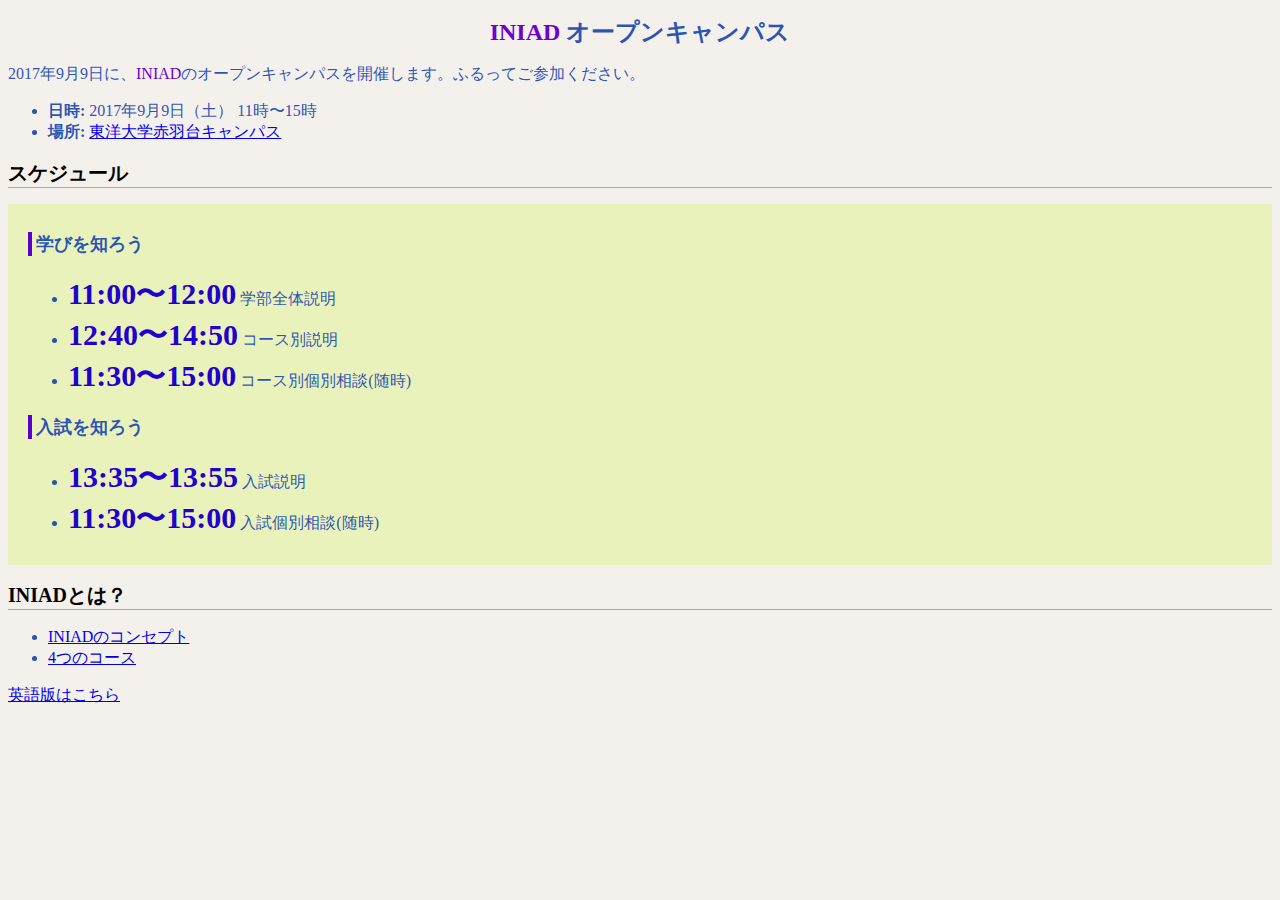
<file: index.html>
<!DOCTYPE html>
<html>
  <head>
    <meta charset="UTF-8">
    <title>INIAD オープンキャンパス特設サイト(偽)</title>
    <link rel="stylesheet" type="text/css" href="css/iniad.css">
  </head>

  <body>
    <h1><span class="iniad">INIAD</span> オープンキャンパス</h1>
    <p>2017年9月9日に、<span class="iniad">INIAD</span>のオープンキャンパスを開催します。ふるってご参加ください。</p>
    <ul>
      <li><b>日時:</b> 2017年9月9日（土） 11時〜15時</li>
      <li><b>場所:</b> <a href="https://www.iniad.org/access/">東洋大学赤羽台キャンパス</a></li>
    </ul>
    <h2>スケジュール</h2>
    <div id="schedule">
      <h3>学びを知ろう</h3>
      <ul id="schedule-learning">
        <li><span class="time">11:00〜12:00</span> 学部全体説明</li>
        <li><span class="time">12:40〜14:50</span> コース別説明</li>
        <li><span class="time">11:30〜15:00</span> コース別個別相談(随時)</li>
      </ul>

      <h3>入試を知ろう</h3>
      <ul id="schedule-exam">
        <li><span class="time">13:35〜13:55</span> 入試説明</li>
        <li><span class="time">11:30〜15:00</span> 入試個別相談(随時)</li>
      </ul>
    </div>
    <h2>INIADとは？</h2>
    <ul>
      <li><a href="concept.html">INIADのコンセプト</a></li>
      <li><a href="courses.html">4つのコース</a></li>
    </ul>
    <a href="index_en.html">英語版はこちら</a>
  </body>
</html>
</file>
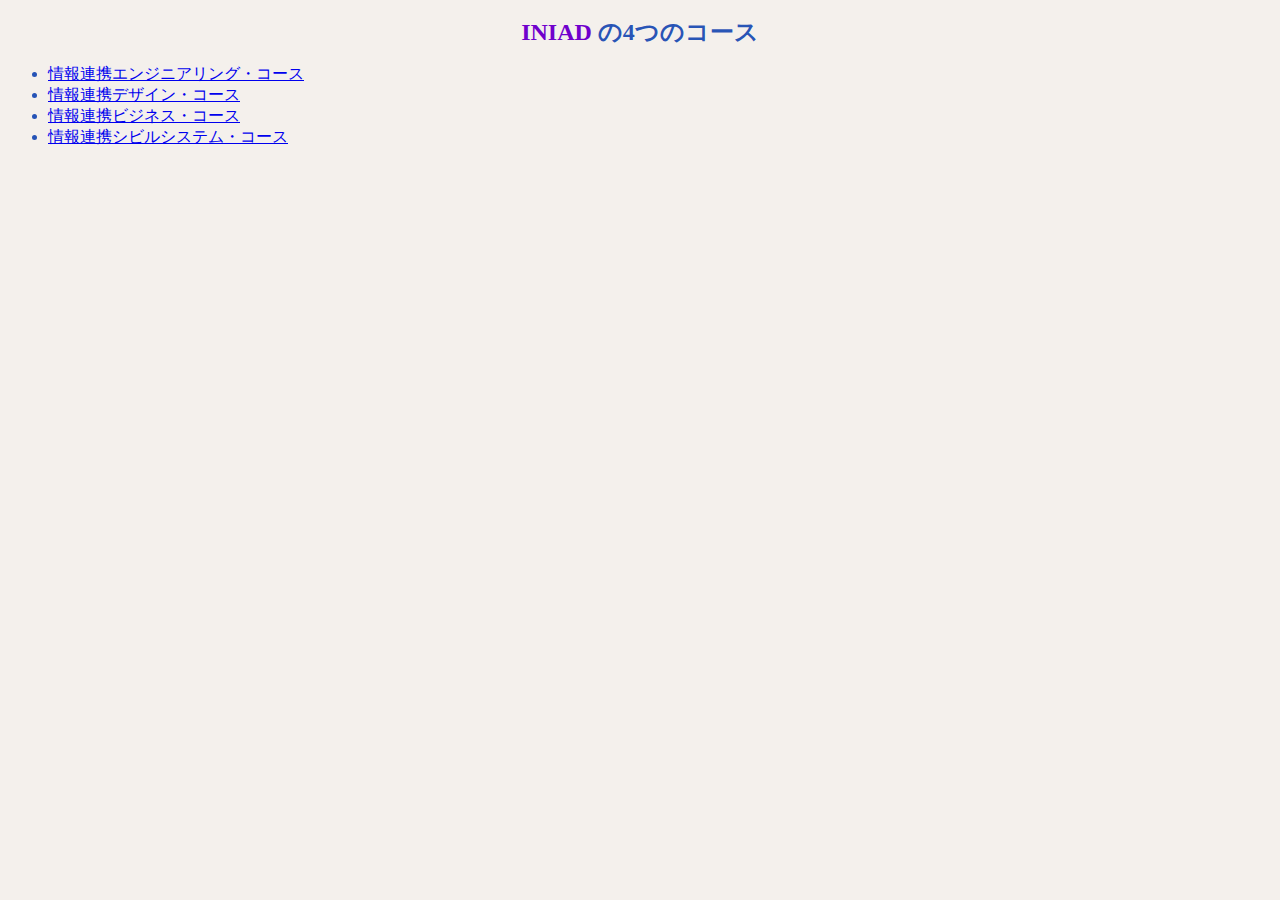
<file: courses.html>
<!DOCTYPE html>
<html>
  <head>
    <meta charset="UTF-8">
    <title>INIAD オープンキャンパス特設サイト(偽)</title>
    <link rel="stylesheet" type="text/css" href="css/iniad.css">
  </head>

  <body>
    <h1><span class="iniad">INIAD</span> の4つのコース</h1>
    <ul>
      <li><a href="https://www.toyo.ac.jp/academics/faculty/iniad/course/318706">情報連携エンジニアリング・コース</a></li>
      <li><a href="https://www.toyo.ac.jp/academics/faculty/iniad/course/318709">情報連携デザイン・コース</a></li>
      <li><a href="https://www.toyo.ac.jp/academics/faculty/iniad/course/318711">情報連携ビジネス・コース</a></li>
      <li><a href="https://www.toyo.ac.jp/academics/faculty/iniad/course/318712">情報連携シビルシステム・コース</a></li>
    </ul>    
  </body>
</html>
</file>
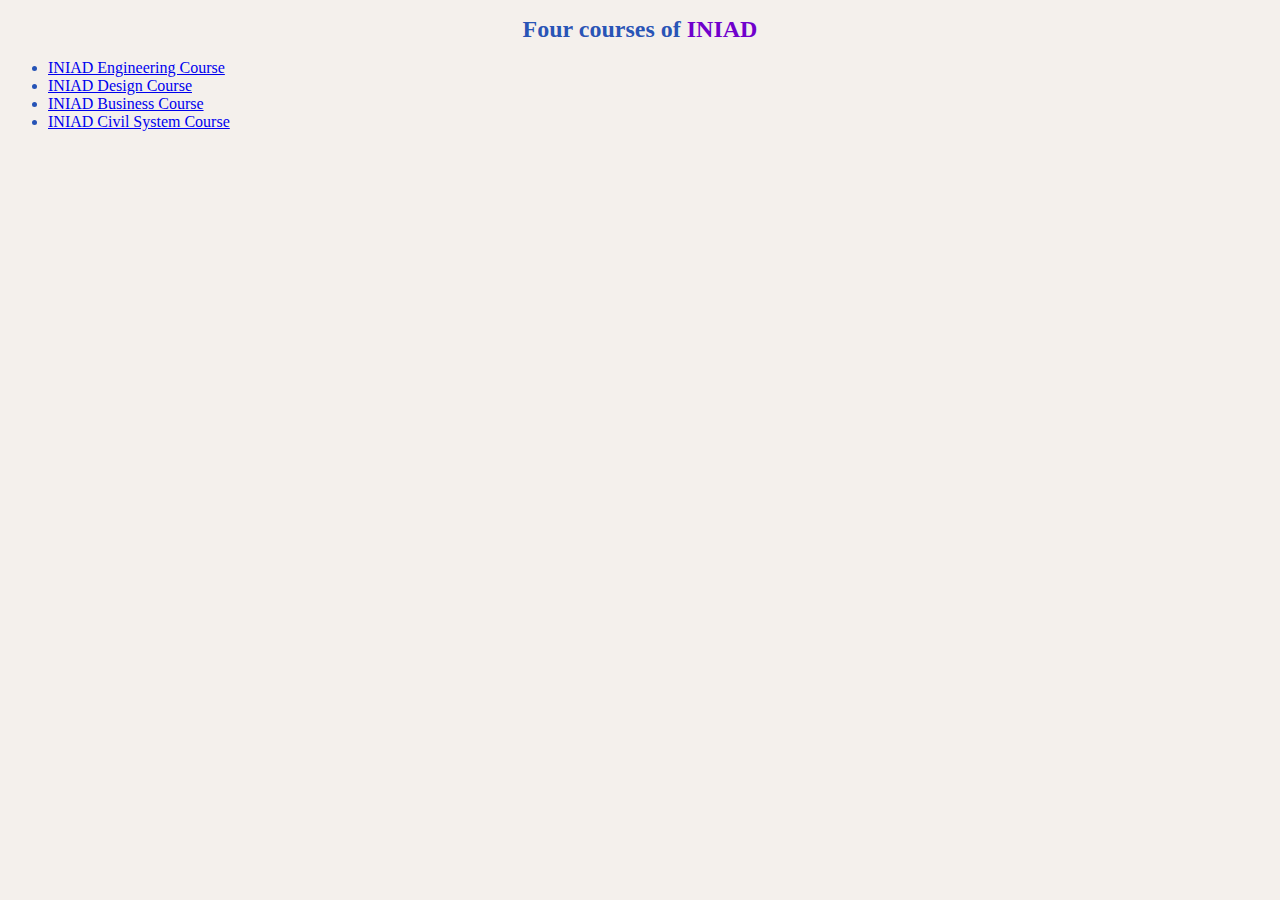
<file: courses_en.html>
<!DOCTYPE html>
<html>
  <head>
    <meta charset="UTF-8">
    <title>INIAD Open Campus Site (Fake)</title>
    <link rel="stylesheet" type="text/css" href="css/iniad.css">
  </head>

  <body>
    <h1>Four courses of <span class="iniad">INIAD</span></h1>
    <ul>
      <li><a href="https://www.toyo.ac.jp/en/academics/faculty/iniad/course/318706/">INIAD Engineering Course</a></li>
      <li><a href="https://www.toyo.ac.jp/en/academics/faculty/iniad/course/318709/">INIAD Design Course</a></li>
      <li><a href="https://www.toyo.ac.jp/en/academics/faculty/iniad/course/318711/">INIAD Business Course</a></li>
      <li><a href="https://www.toyo.ac.jp/en/academics/faculty/iniad/course/318712/">INIAD Civil System Course</a></li>
    </ul>    
  </body>
</html>
</file>
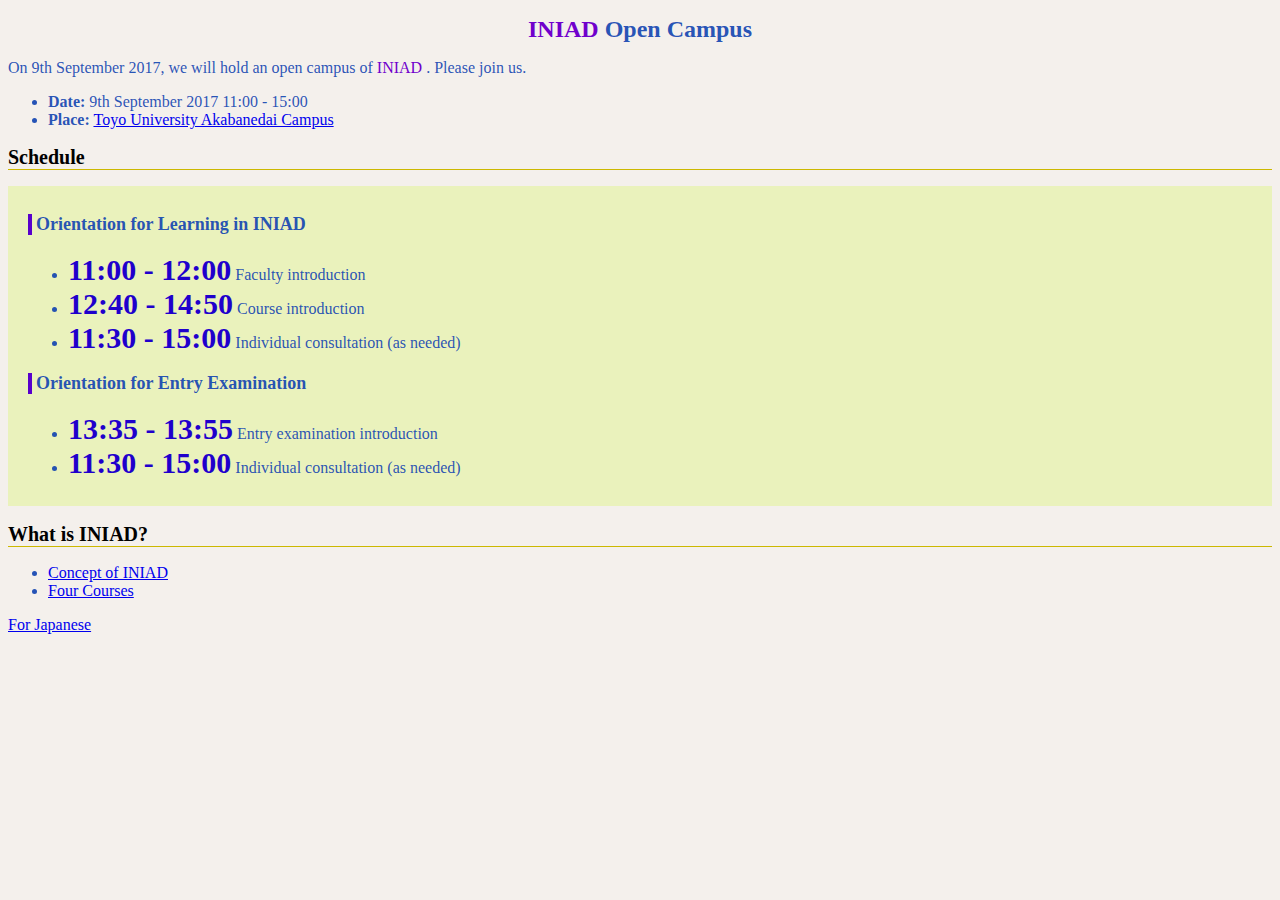
<file: index_en.html>
<!DOCTYPE html>
<html>
  <head>
    <meta charset="UTF-8">
    <title>INIAD Open Campus Site (Fake)</title>
    <link rel="stylesheet" type="text/css" href="css/iniad.css">
  </head>

  <body>
    <h1><span class="iniad">INIAD</span> Open Campus</h1>
    <p>On 9th September 2017, we will hold an open campus of <span class="iniad"> INIAD </span>. Please join us.</p>
    <ul>
      <li><b>Date:</b> 9th September 2017 11:00 - 15:00</li>
      <li><b>Place:</b> <a href="https://www.iniad.org/access/">Toyo University Akabanedai Campus</a></li>
    </ul>
    <h2>Schedule</h2>
    <div id="schedule">
      <h3>Orientation for Learning in INIAD</h3>
      <ul id="schedule-learning">
        <li><span class="time">11:00 - 12:00</span> Faculty introduction</li>
        <li><span class="time">12:40 - 14:50</span> Course introduction</li>
        <li><span class="time">11:30 - 15:00</span> Individual consultation (as needed)</li>
      </ul>

      <h3>Orientation for Entry Examination</h3>
      <ul id="schedule-exam">
        <li><span class="time">13:35 - 13:55</span> Entry examination introduction</li>
        <li><span class="time">11:30 - 15:00</span> Individual consultation (as needed)</li>
      </ul>
    </div>
    <h2>What is INIAD?</h2>
    <ul>
      <li><a href="concept_en.html">Concept of INIAD</a></li>
      <li><a href="courses_en.html">Four Courses</a></li>
    </ul>
    <a href="index.html">For Japanese</a>
  </body>
</html>
</file>
<file: css/iniad.css>
body {
  background-color: #794d1315;
  color: #1345b1ea;
}

h1 {
  font-size: 24px;
  text-align: center;
}

h2 {
  font-size: 20px;
  color: #000000;
  border-bottom: solid 1px #ccb800;
}

h3 {
  font-size: 18px;
  padding-left: 4px;
  border-left: solid 4px #5800cc;
}

#schedule {
  padding: 10px 20px 10px 20px;
  background-color: #c4fa0034;
}

.iniad {
  color: #7000cc;
}

.time {
  font-weight: bold;
  color: #1f00cc;
  font-size: 30px;
}
</file>
